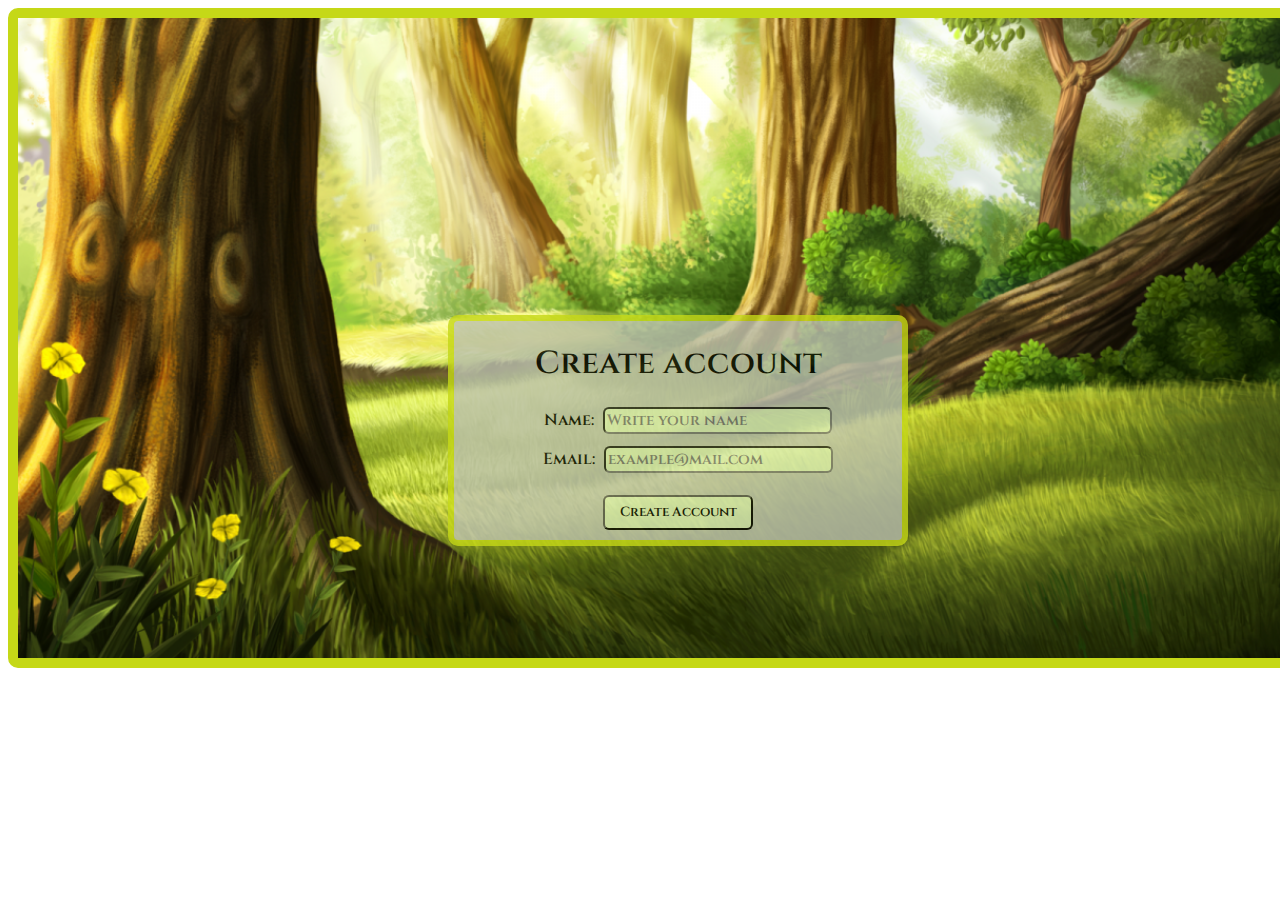
<file: index.html>
<!DOCTYPE html>
<html lang="en">

<head>
    <meta charset="UTF-8">
    <meta http-equiv="X-UA-Compatible" content="IE=edge">
    <meta name="viewport" content="width=device-width, initial-scale=1.0">
    <title>Clicker Game</title>
    <link rel="stylesheet" type="text/css" href="styles/index.css">
</head>

<body>
    <script src="scripts/index.js" defer></script>
    <div class="wrapper">
        <div class="container">
            <div class="create-user-form">
                <h1>Create account</h1>
                <div class="name">
                    <div class="name-title"><b>Name:</b></div>
                    <div class="name-input-block">
                        <input class="name-input" type="text" placeholder="Write your name">
                    </div>
                    <div class="name-input-error">Name field is invalid</div>
                </div>
                <div class="email">
                    <div class="email-title"><b>Email:</b></div>
                    <div class="email-input-block">
                        <input class="email-input" type="email" placeholder="example@mail.com">
                    </div>
                    <div class="email-input-error">Email field is invalid</div>
                </div>
                <div class="createuser-button-block">
                    <button class="create-user-button">
                        Create Account
                    </button>
                </div>
                </form>
            </div>
        </div>
</body>

</html>
</file>
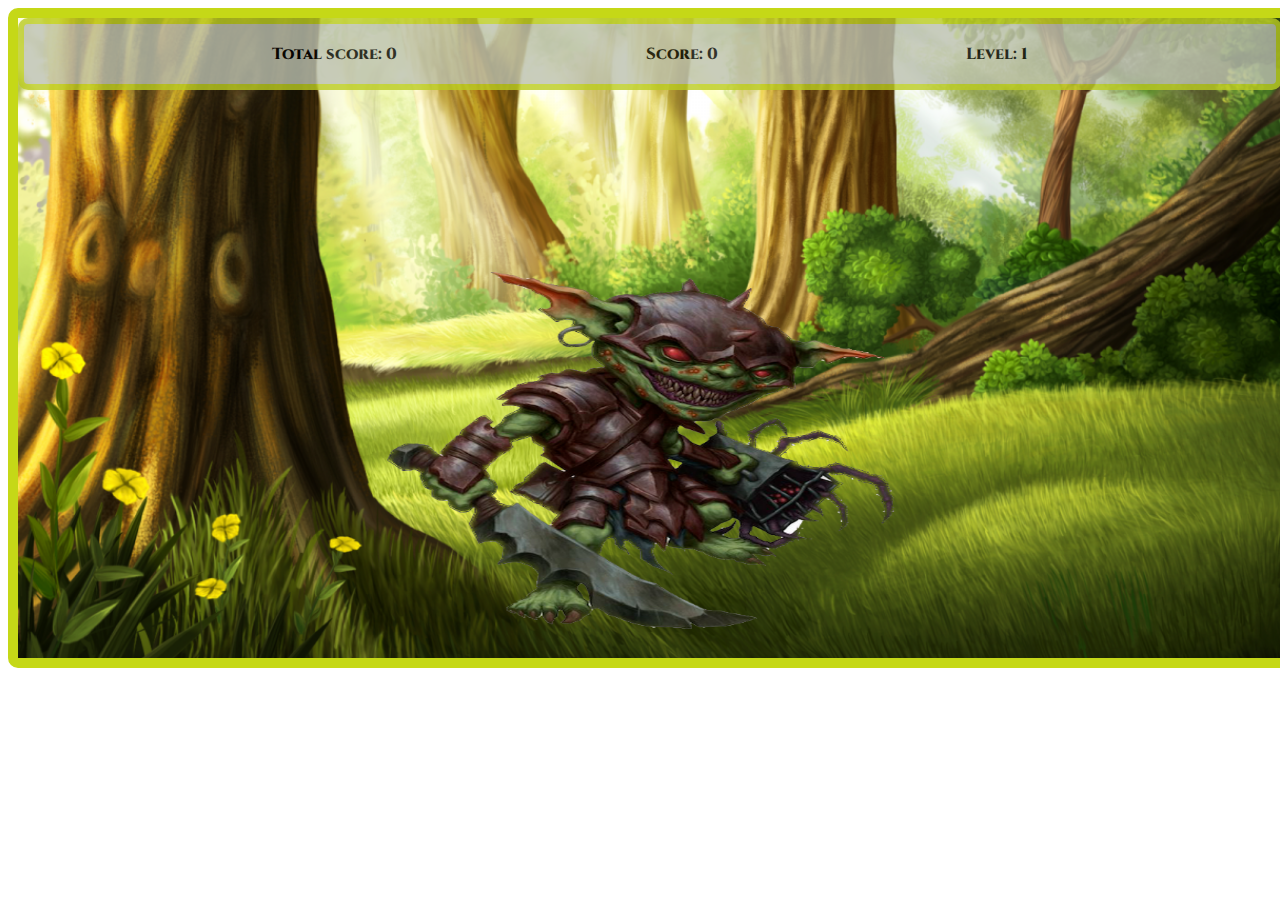
<file: pages/game.html>
<!DOCTYPE html>
<html lang="en">

<head>
    <meta charset="UTF-8">
    <meta http-equiv="X-UA-Compatible" content="IE=edge">
    <meta name="viewport" content="width=device-width, initial-scale=1.0">
    <title>Clicker Game </title>
    <link rel="stylesheet" type="text/css" href="../styles/game.css">
</head>

<body>
    <script src="../scripts/game.js" defer></script>
    <div class="wrapper">
        <div class="container">
            <div class="header">
                <div class="total-score">Total score: </div>
                <div class="score">Score: </div>
                <div class="level">Level: </div>
            </div>
            <img class="enemy" src="">
            <div class="cogratulation-window">
                <h1 class="cogratulationWindow_h1">Level successfully completed!</h1>
                <h3 class="cogratulationWindow_h3">Сlick to start new level</h3>
            </div>
        </div>
    </div>
</body>

</html>
</file>
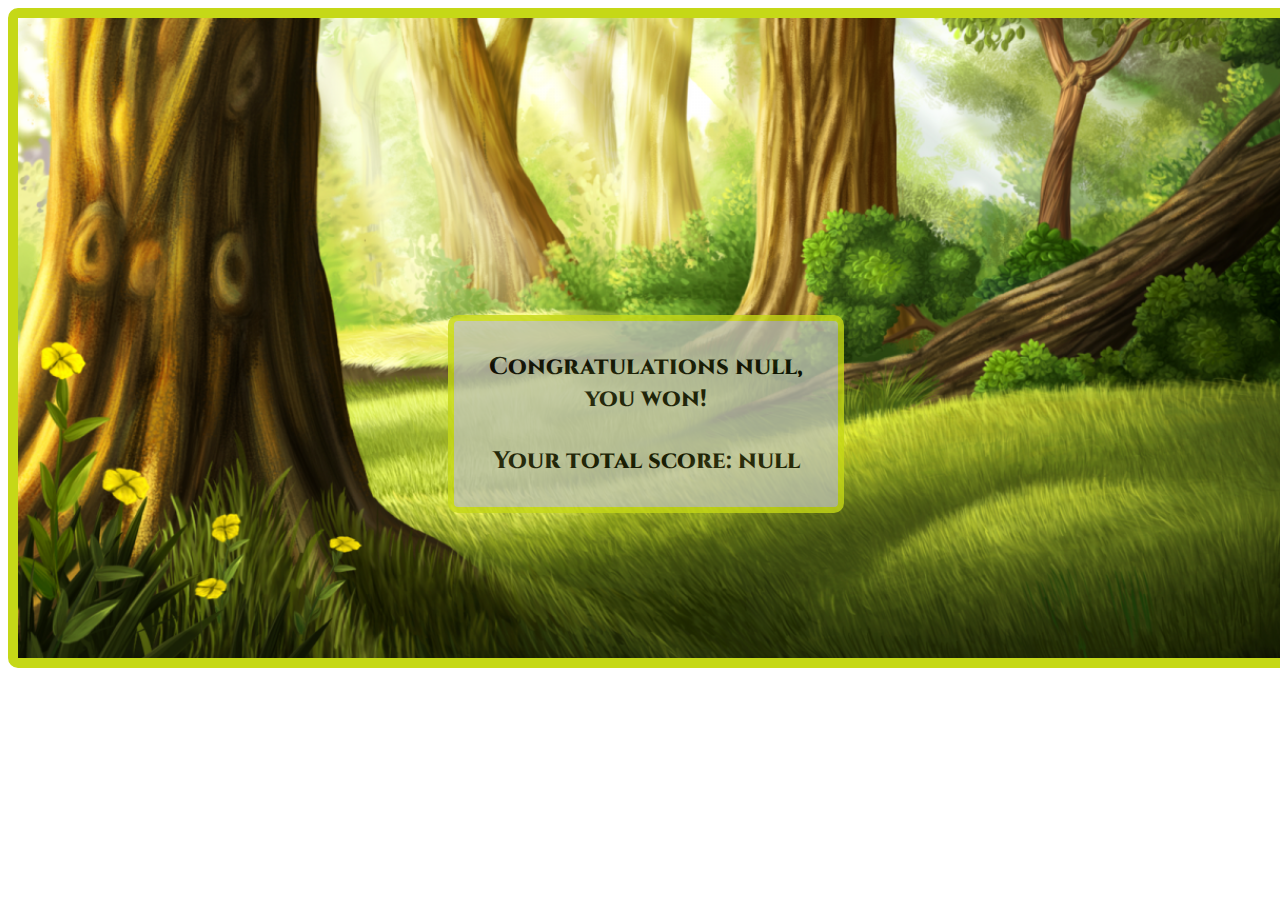
<file: pages/results.html>
<!DOCTYPE html>
<html lang="en">
<head>
    <meta charset="UTF-8">
    <meta http-equiv="X-UA-Compatible" content="IE=edge">
    <meta name="viewport" content="width=device-width, initial-scale=1.0">
    <title>Clicker Game</title>
    <link rel="stylesheet" type="text/css" href="../styles/results.css">
</head>
</head>
<body>
    <script src="../scripts/results.js" defer></script>
    <div class="wrapper">
        <div class="conteiner">
            <div class="result-block">
                <p class="result-block-name"></p>
                <div class="result-block-score"></div>
            </div>
        </div>
    </div>
</body>
</html>
</file>
<file: styles/index.css>
@import url('https://fonts.googleapis.com/css2?family=Cinzel:wght@600&display=swap');

* {
    font-family: 'Cinzel', serif;
    font-weight: 600;
}

input[type="text"], input[type="email"]
{
    font-size: 15px;
}

.container {
    background-image: url(../images/forest.png);
    background-repeat: no-repeat;
    border: 10px solid rgb(197, 216, 23);
    border-radius: 10px;
    width: 100%;
    background-position: center;
    background-size: cover;
    height: 640px;
}

.create-user-form {
    width: 35%;
    border: 6px solid rgb(197, 216, 23);
    border-radius: 10px;
    text-align: center;
    position: fixed;
    top: 35%;
    left: 35%;
    background: rgb(188, 193, 176);
    opacity: 0.8;
}

.name, .email {
    margin: 12px 10px;
    width: 100%;
}

.name-title, .name-input-block, .email-title, .email-input-block {
    display: inline-block;
    font-weight: 600;
}

.email-input, .name-input {
    background-color: rgb(217, 235, 186);
    border-radius: 6px;
    margin-left: 5px;
}

.create-user-button-block {
    text-align: center;
}

.create-user-button {
    background-color: rgb(217, 235, 186);
    border-radius: 6px;
    width: 150px;
    height: 35px;
    margin: 10px;
}

.name-input-error, .email-input-error {
    color: red;
    display: none;
    font-size: 13px;
}
</file>
<file: styles/game.css>
@import url('https://fonts.googleapis.com/css2?family=Cinzel:wght@800&display=swap');

* {
    font-family: 'Cinzel', serif;
    font-weight: 800;
}

.container {
    background-image: url(../images/forest.png);
    background-repeat: no-repeat;
    border: 10px solid rgb(197, 216, 23);
    border-radius: 10px;
    width: 100%;
    background-position: center;
    background-size: cover;
    height: 640px;
}

.header {
    display: flex;
    justify-content: space-evenly;
    align-items: center;
    border: 6px solid rgb(187, 204, 34);
    border-radius: 10px;
    opacity: 0.8;
    background: rgb(188, 193, 176);
    height: 60px;

}

.total-score,
.level,
.score {
    font-weight: 800;
}

.enemy {
    width: 40%;
    height: 40%;
    position: fixed;
    top: 30%;
    left: 30%;
}

.cogratulation-window {
    display: none;
    width: 40%;
    height: 20%;
    border: 10px solid rgb(197, 216, 23);
    opacity: 0.8;
    background: rgb(188, 193, 176);
    position: fixed;
    top: 30%;
    left: 30%;
    text-align: center;
    vertical-align: middle;
}
</file>
<file: styles/results.css>
@import url('https://fonts.googleapis.com/css2?family=Cinzel:wght@800&display=swap');

* {
    font-family: 'Cinzel', serif;
    font-weight: 800;
    font-size: 24px;
}

.conteiner {
    background-image: url(../images/forest.png);
    background-repeat: no-repeat;
    border: 10px solid rgb(197, 216, 23);
    border-radius: 10px;
    width: 100%;
    background-position: center;
    background-size: cover;
    height: 640px;
}

.result-block {
    width: 30%;
    border: 6px solid rgb(197, 216, 23);
    border-radius: 10px;
    text-align: center;
    position: fixed;
    top: 35%;
    left: 35%;
    background: rgb(188, 193, 176);
    opacity: 0.8;
}

.result-block-name,
.result-block-score {
    text-align: center;
    margin: 30px;
}
</file>
